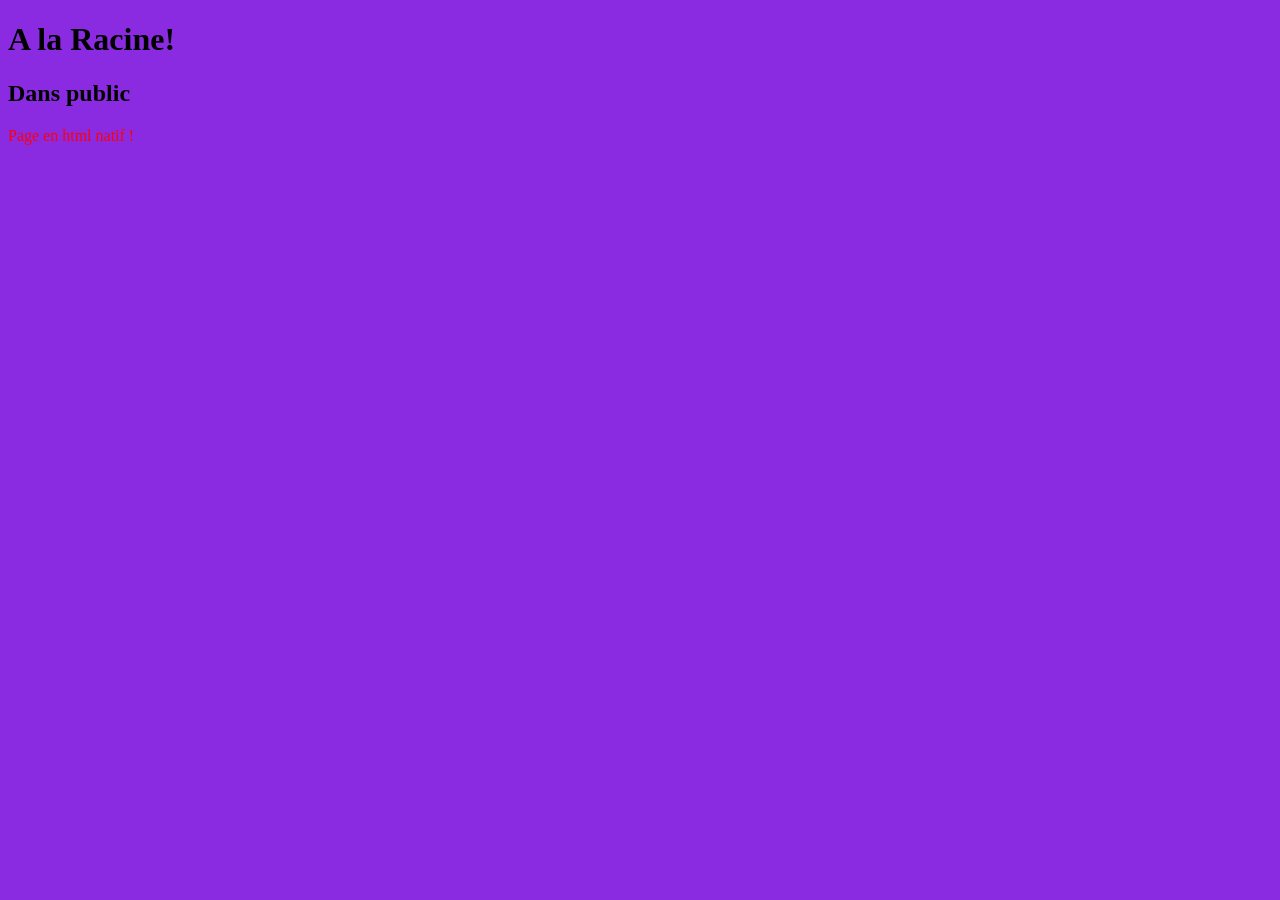
<file: public/index.html>
<!DOCTYPE html>
<html lang="en">
<head>
    <meta charset="UTF-8">
    <meta name="viewport" content="width=device-width, initial-scale=1.0">
    <link rel="stylesheet" href="./static/css/index.css">
    <title>First Rocket</title>
</head>

<body>
    <h1>A la Racine!</h1>
    <h2>Dans public</h2> 
    <p id="pi">Page en html natif !</p>
    <script src="./static/js/index.js"></script>
</body>
</html>
</file>
<file: public/static/css/index.css>
body {
    background-color: blueviolet;
}
p {
    color: red;
}
</file>
